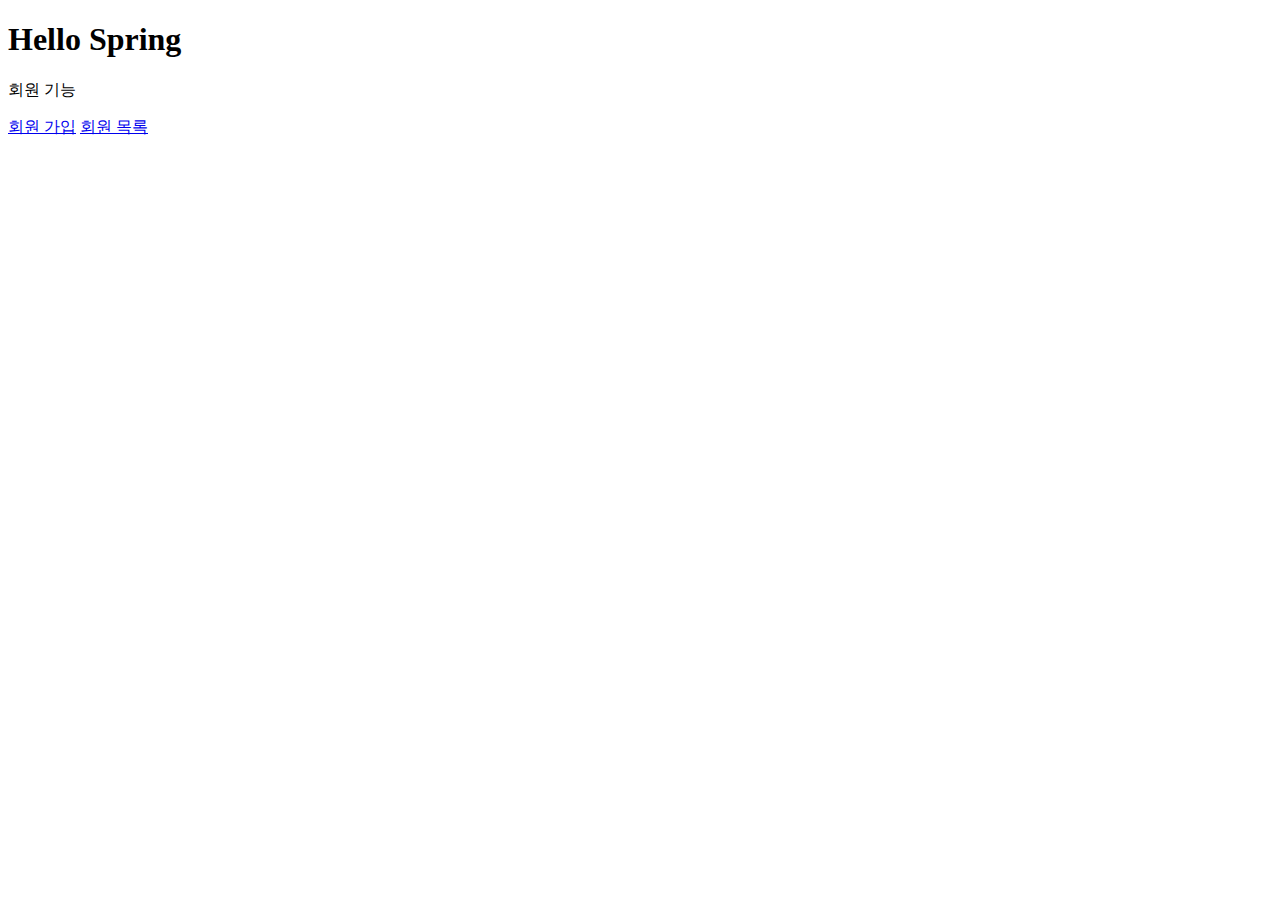
<file: src/main/resources/templates/home.html>
<!DOCTYPE HTML>
<html xmlns:th="http://www.thymeleaf.org">
<script>
  window.onload = function() {
  var search = location.search
  var params = `${date}`
  var getType = params.get('date').split(" ").slice(1,4);

  var el = document.getElementById("date");
  el.textContent = getType;
}
</script>
<body>
<div class="container">
    <div>
        <h1>Hello Spring</h1>
        <p></p>
        <p>회원 기능</p>
        <p>
            <a href="/members/new">회원 가입</a>
            <a href="/members">회원 목록</a>
            <div id="date">
            </div>
        </p>
    </div>
</div> <!-- /container -->
</body>
</html>
</file>
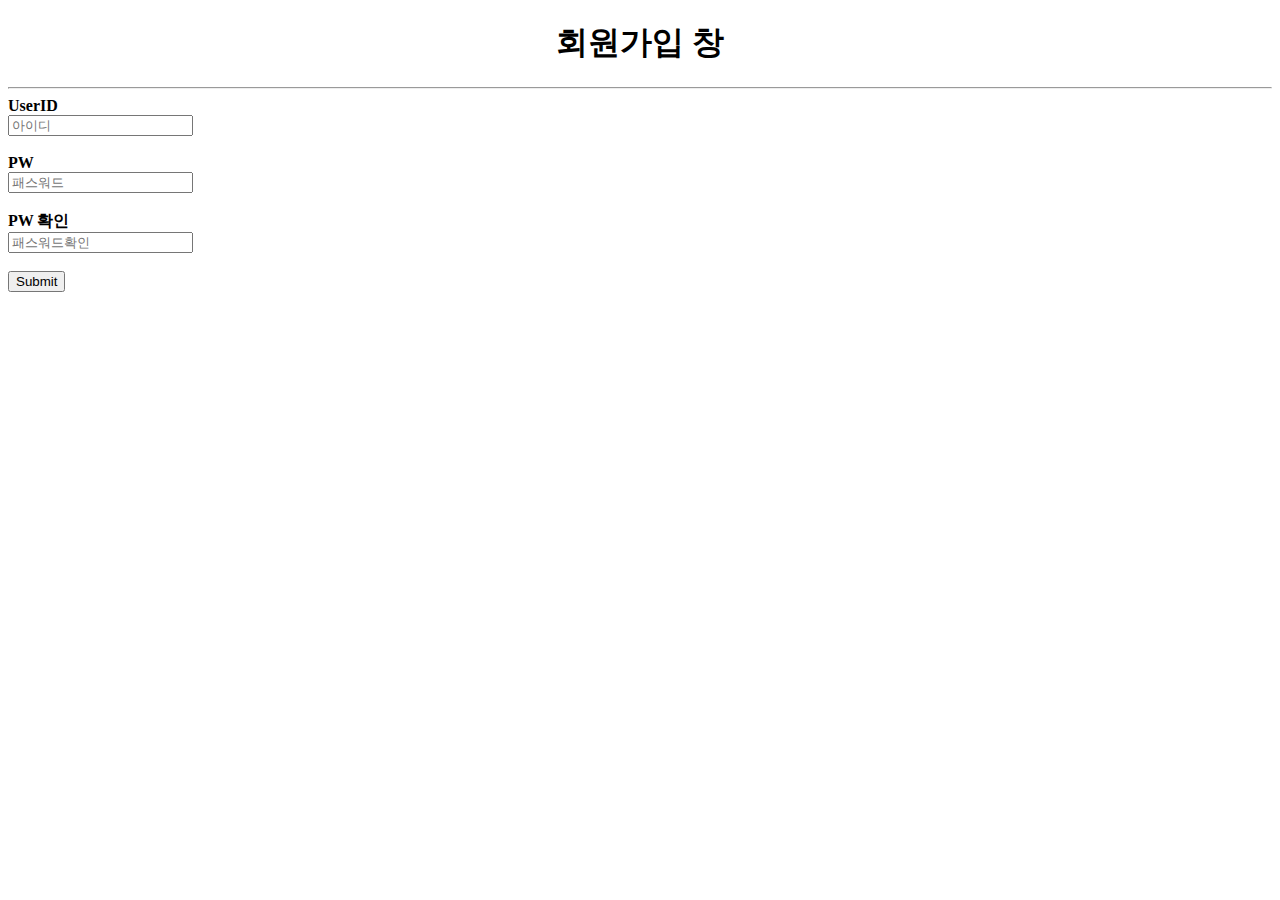
<file: src/main/resources/templates/join.html>
<!DOCTYPE html>
<html lang="en">
<head>
    <meta charset="UTF-8">
    <title>Title</title>
</head>
<body>
<h1 align="center">회원가입 창</h1>
<hr>
<form action="/diary/join/post" method="post">
<div>
  <b class="name">UserID</b><br>
  <input class="text" type="text" name="ID" placeholder="아이디"><br><br>
</div>
<div>
  <b class="name">PW</b><br>
  <input class="text" type="password" name="PASSWORD" placeholder="패스워드"><br><br>
</div>
<div>
  <b class="name">PW 확인</b><br>
  <input class="text" type="password" name="PW" placeholder="패스워드확인"><br><br>
</div>


<div>
  <input class="sign_up" type="submit" name="Sign up">
</div>
</form>


</body>
</html>
</file>
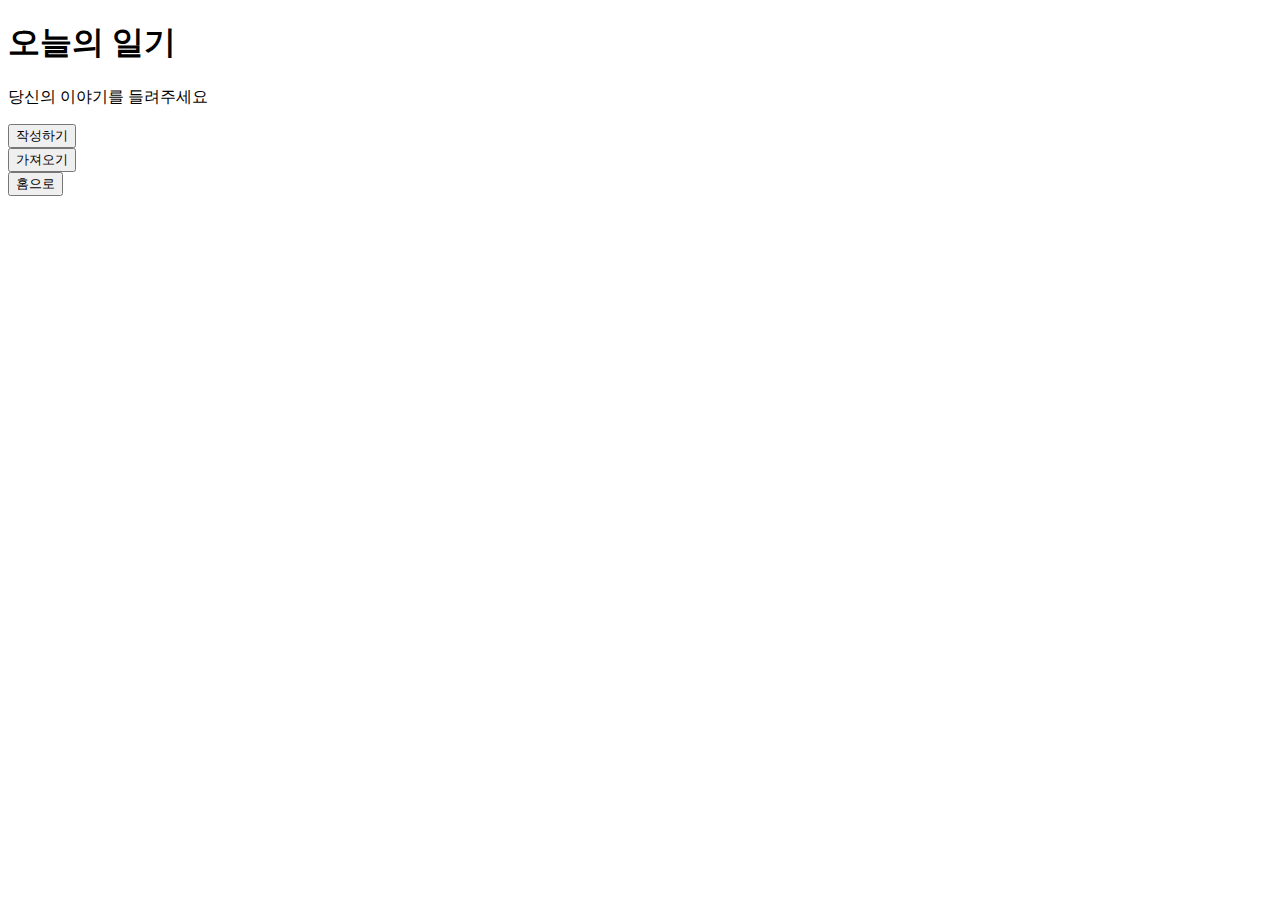
<file: src/main/resources/templates/page.html>
<!DOCTYPE HTML>
<html xmlns:th="http://www.thymeleaf.org">

<body>
<div class="container">
    <div>
        <h1>오늘의 일기</h1>
        <p></p>
        <p>당신의 이야기를 들려주세요</p>
        <div id="date">
        </div>
        <p>
          <form action="page/write" method="get">
            <input id="diary_date1" type="hidden" name="date" th:value="${date}"/>
            <input type="submit" value="작성하기">
          </form>
        <form action="page/read" method="get">
            <input id="diary_date2" type="hidden" name="date" th:value="${date}"/>
            <input type="submit" value="가져오기">
        </form>
        <button><a th:href="@{/diary/home}">홈으로</a></button>


        </p>
    </div>
</div> <!-- /container -->
</body>
</html>
</file>
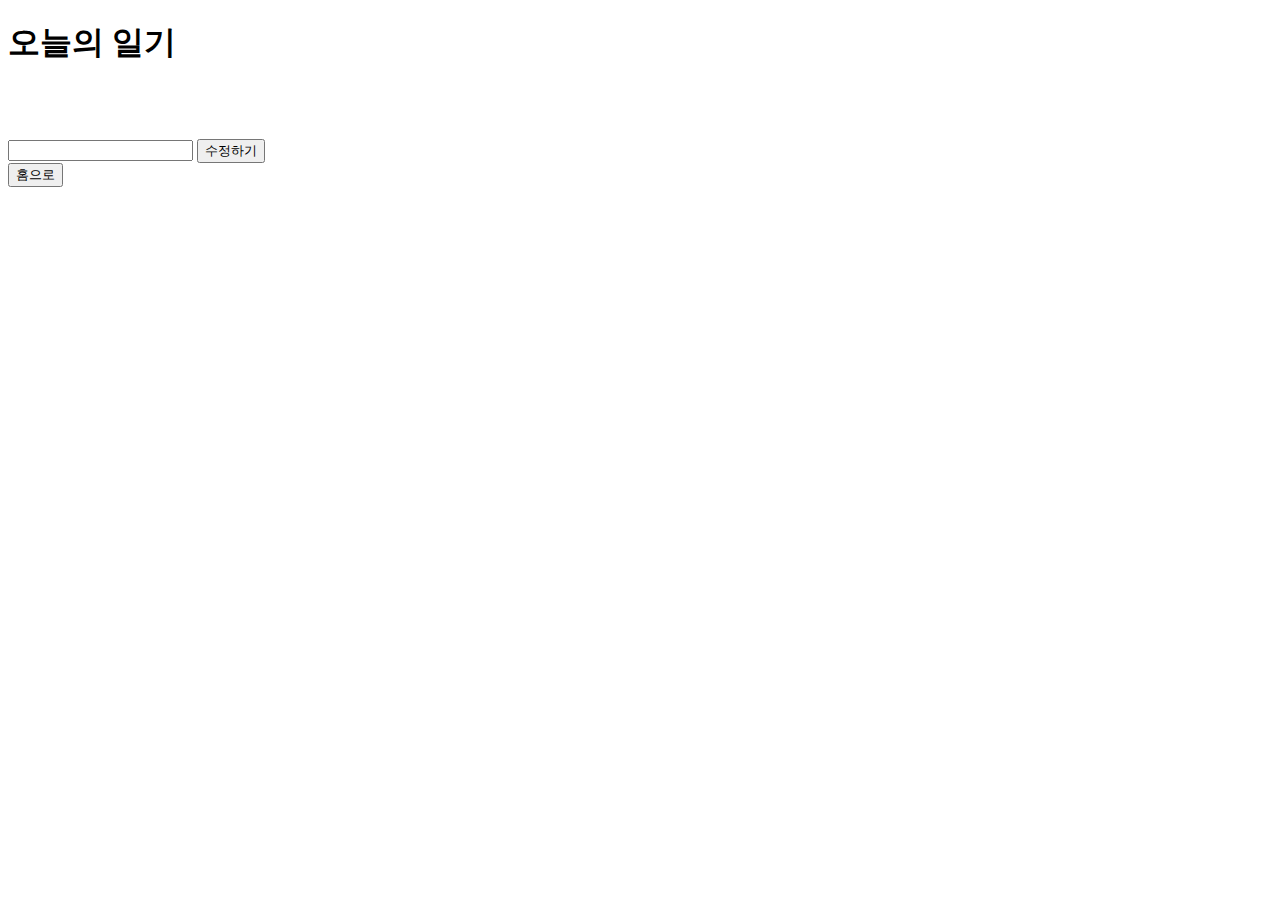
<file: src/main/resources/templates/diary/change.html>
<!DOCTYPE HTML>
<html xmlns:th="http://www.thymeleaf.org">

<body>
<div class="container">
    <div>
        <h1>오늘의 일기</h1>
        <p></p>
        <p th:text="${User} + '님의 일기입니다. 수정해주세요.'"/>
        <div id="date">
        </div>
        <p>
        </p>
        <p th:text="'날짜: ' + ${date}"/>
        <br>
        <p th:text="'일기 내용: ' + ${Diary}"/>
    </div>
    <br>
    <form action="change_method" method="post">
        <input id="diary_date" type="hidden" name="date" th:value="${date}"/>
        <input id="diary_nature" type="textarea" name="Diary">
        <input type="submit" value="수정하기">
    </form>
    <button><a th:href="@{/diary/home}">홈으로</a></button>
</div> <!-- /container -->
</body>
</html>
</file>
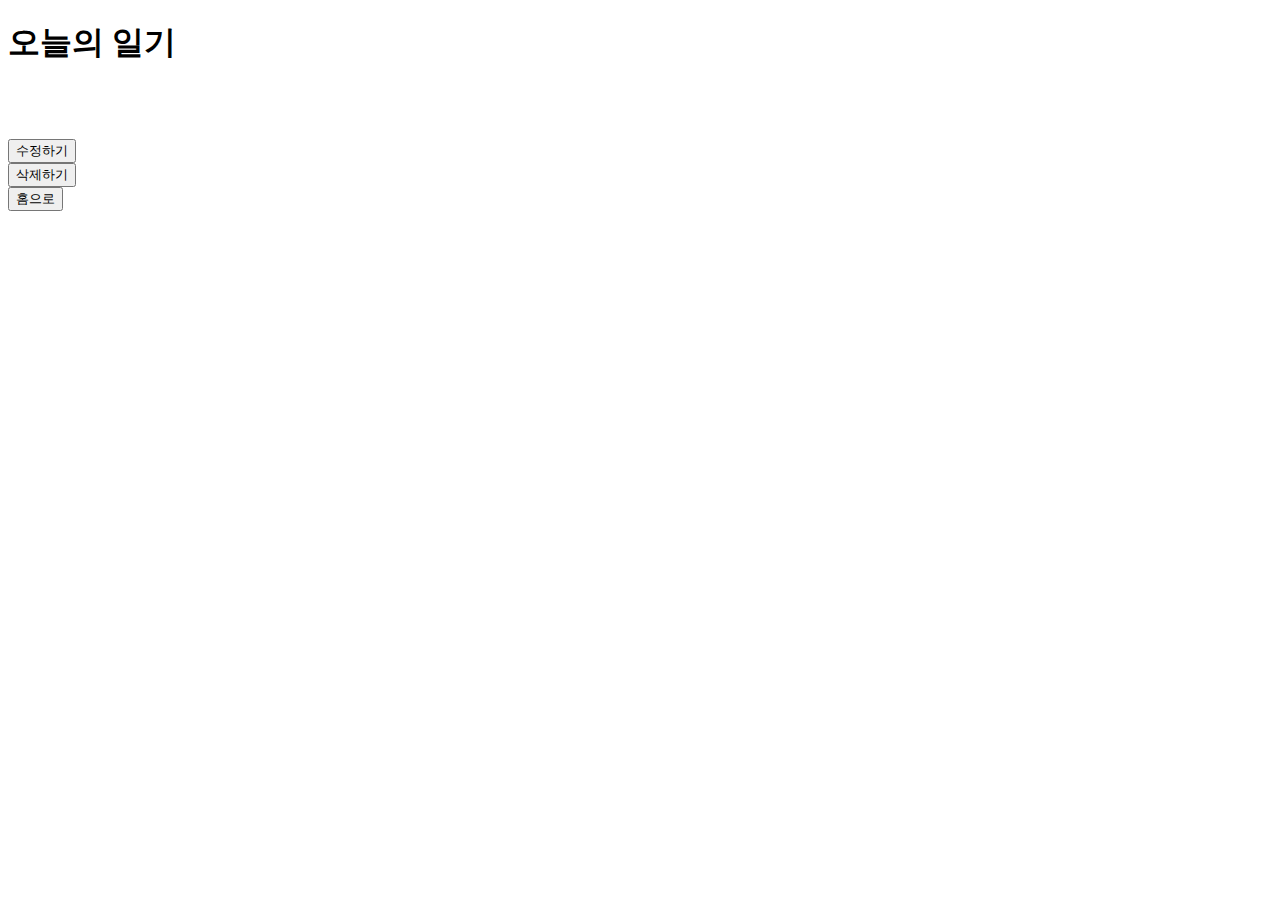
<file: src/main/resources/templates/diary/read.html>
<!DOCTYPE HTML>
<html xmlns:th="http://www.thymeleaf.org">

<body>
<div class="container">
    <div>
        <h1>오늘의 일기</h1>
        <p></p>
        <p th:text="${User} + '님의 일기입니다.'"/>
        <div id="date">
        </div>
        <p>
        </p>
        <p th:text="'날짜: ' + ${date}"/>
        <br>
        <p th:text="'일기 내용: ' + ${Diary}"/>
    </div>
    <br>
    <button><a th:href="@{/diary/page/changed(date = ${date})}">수정하기</a></button>

    <br>
    <form action="delete" method="#" th:method="delete">
        <input id="user" type="hidden" name="User" th:value="${User}"/>
        <input id="diary_date" type="hidden" name="date" th:value="${date}"/>
        <input type="submit" value="삭제하기">
    </form>
    <button><a th:href="@{/diary/home}">홈으로</a></button>
</div> <!-- /container -->
</body>
</html>
</file>
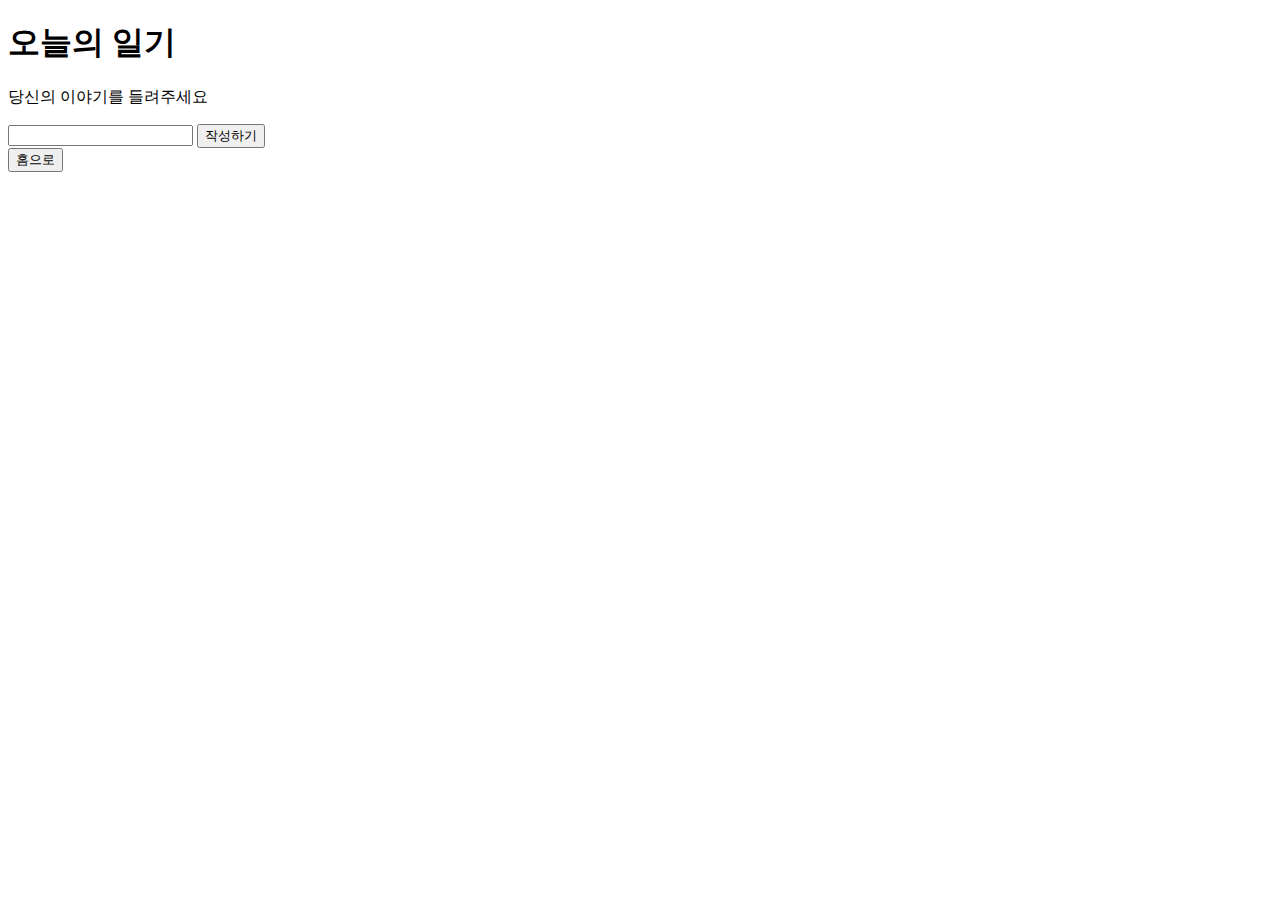
<file: src/main/resources/templates/diary/write.html>
<!DOCTYPE HTML>
<html xmlns:th="http://www.thymeleaf.org">

<body>
<div class="container">
    <div>
        <h1>오늘의 일기</h1>
        <p></p>
        <p>당신의 이야기를 들려주세요</p>
        <div id="date">
        </div>
        <p>
        <form action="write_method" method="post">
            <input id="user" type="hidden" name="User" th:value="${User}"/>
            <input id="diary_date" type="hidden" name="date" th:value="${date}"/>
            <input id="diary_nature" type="textarea" name="Diary">
            <input type="submit" value="작성하기">
        </form>
        <button><a th:href="@{/diary/home}">홈으로</a></button>



        </p>
    </div>
</div> <!-- /container -->
</body>
</html>
</file>
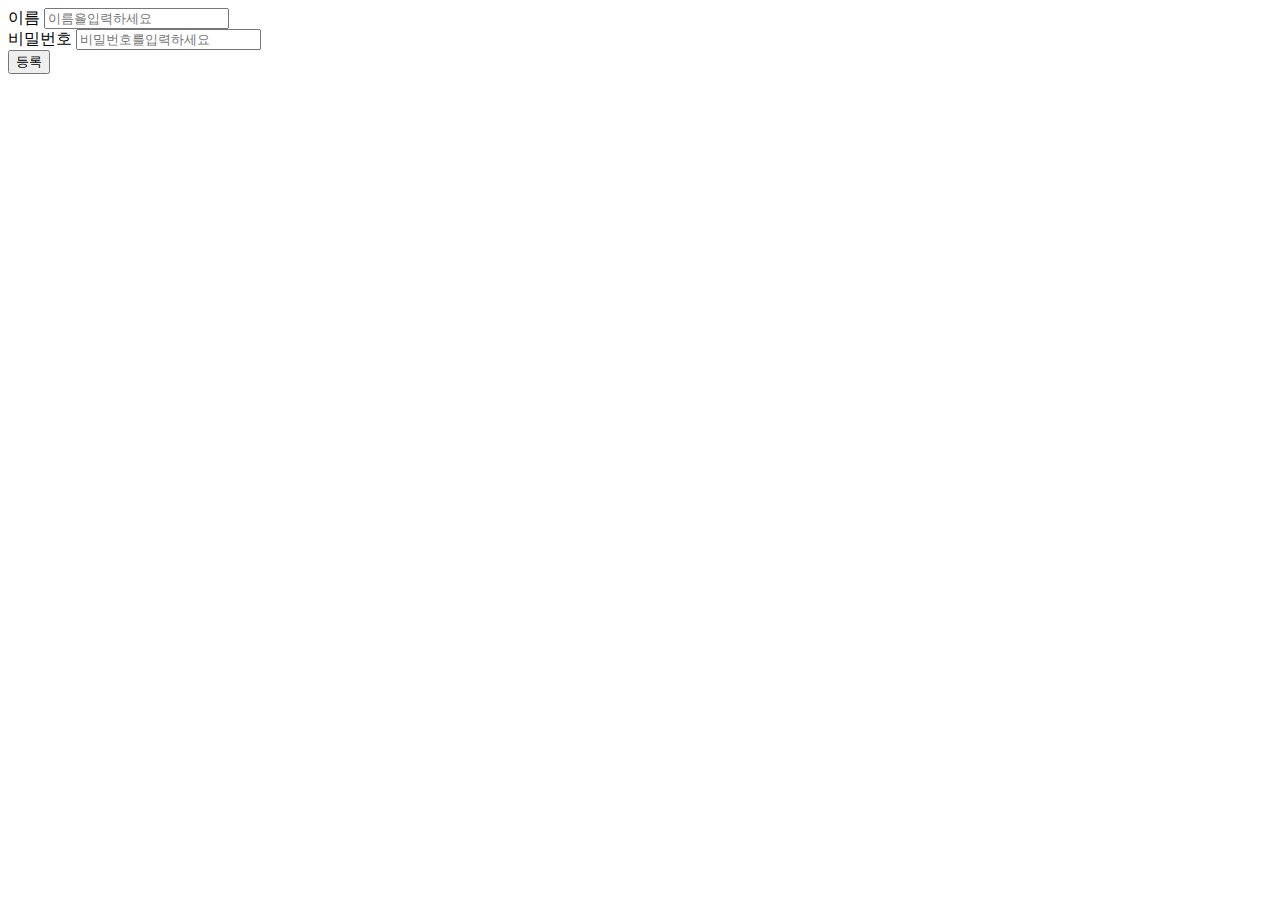
<file: src/main/resources/templates/members/createMemberForm.html>
<!DOCTYPE HTML>
<html xmlns:th="http://www.thymeleaf.org">
<body>
<div class="container">
    <form action="/members/new" method="post">
        <div class="form-group">
            <label for="name">이름</label>
            <input type="text" id="name" name="name" placeholder="이름을
입력하세요">
            <br>
            <label for="name">비밀번호</label>
            <input type="text" id="password" name="password" placeholder="비밀번호를
입력하세요">
        </div>
        <button type="submit">등록</button>
    </form>
</div> <!-- /container -->
</body>
</html>
</file>
